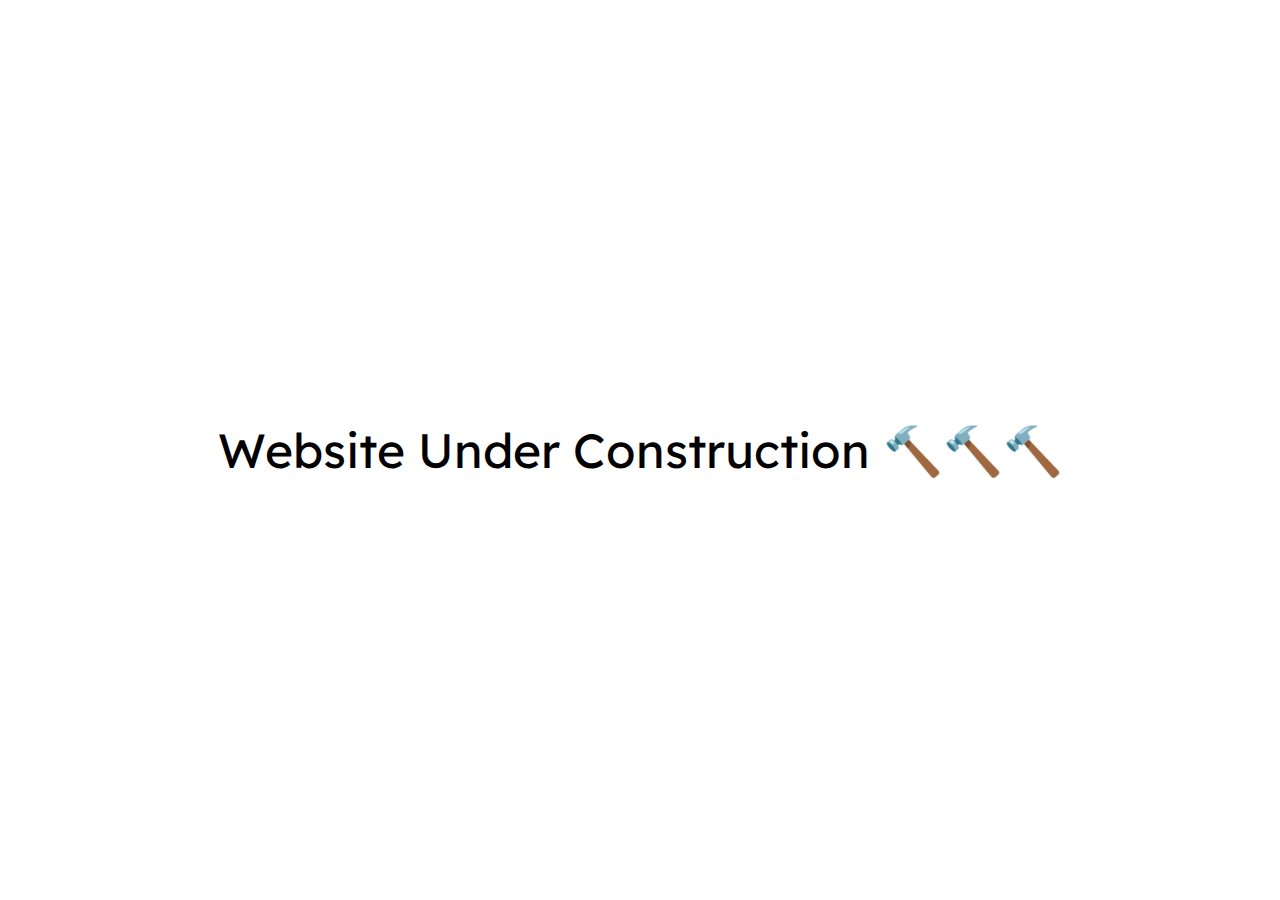
<file: index.html>
<!DOCTYPE html>
<html lang="en">
<head>
    <meta charset="UTF-8">
    <meta name="viewport" content="width=device-width, initial-scale=1.0">
    <title>James Lian</title>
    <link href="./index.css" rel="stylesheet">
    <script src="./index.js"></script>
</head>
<body>
    <p class="constructionText" id="constructionText">Website Under Construction 🔨🔨🔨</p>
</body>
</html>
</file>
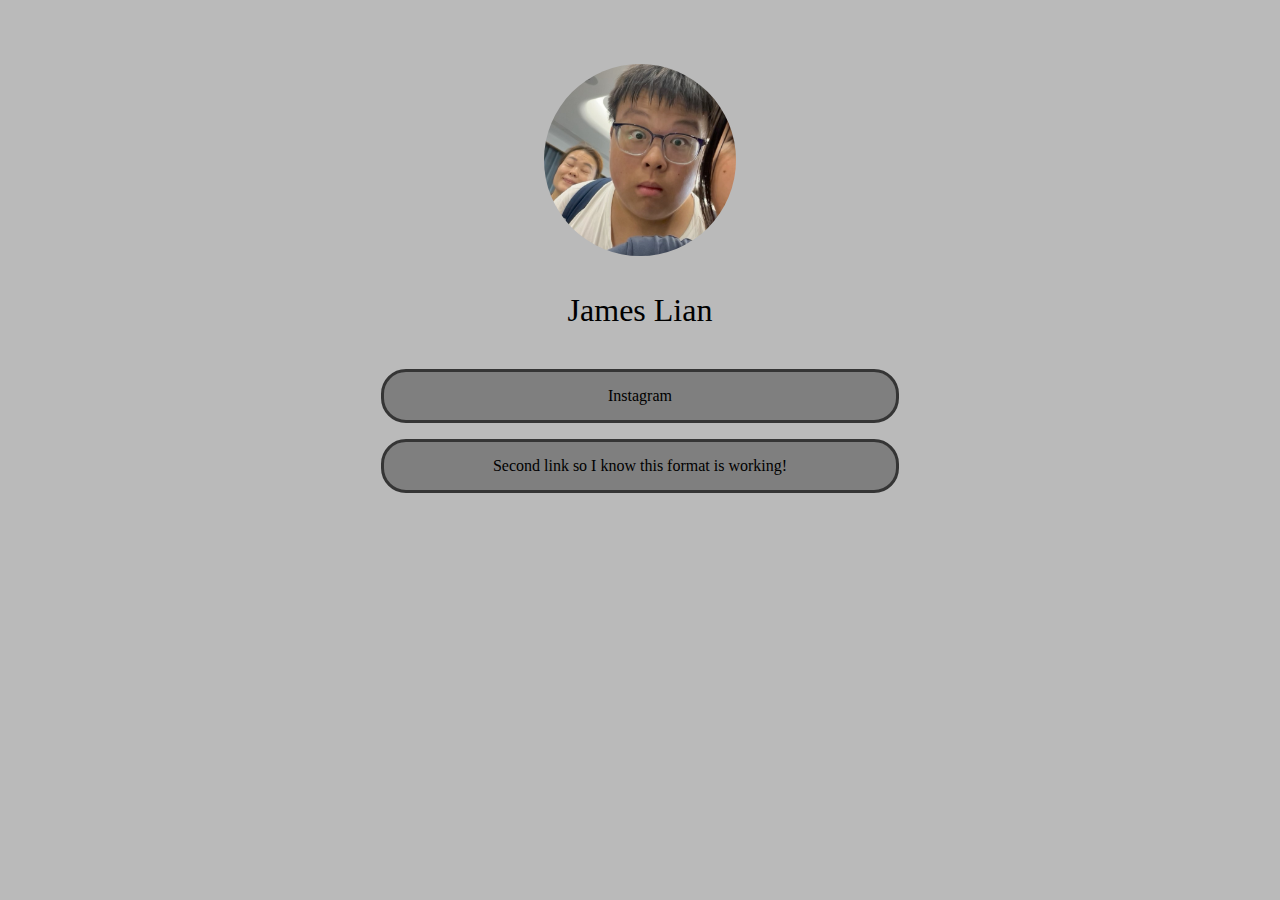
<file: miscellanous/links.html>
<!DOCTYPE html>
<html lang="en">
<head>
    <meta charset="UTF-8">
    <meta name="viewport" content="width=device-width, initial-scale=1.0">
    <title>Get to know me!</title>
</head>
<body>
    <style>
        @import url('https://fonts.googleapis.com/css2?family=IM+Fell+DW+Pica:ital@0;1&family=Lexend:wght@100..900&display=swap');
        * {
            padding: 0px;
            margin: 0px;
            font-family: "IM Fell DW Pica", serif;
        }
        
        body {
            /* background-color: #699bc7; */
            background-color: #bababa;
            width: 100%;
            height: auto;
            display: flex;
            flex-direction: column;
            justify-content: center;
            align-items: center;
        }

        .container {
            display: flex;
            flex-direction: column;
            justify-content: center;
            align-items: center;
            width: 50%;
            padding-top: 3rem;
            /* background-color: white; */
        }
        
        .container > * {
            margin: 1rem;
        }

        .pfp-img {
            border-radius: 50%;
            width: 12rem;
            height: 12rem;
            object-fit: cover;
            object-position: center;
        }

        .linksContainer {
            display: flex;
            flex-direction: column;
            align-items: center;
            width: 100%;
        }

        .link {
            text-decoration: none;
            all: unset;
            display: flex;
            flex-direction: column;
            border: .2rem solid #353535;
            background-color:#7f7f7f;
            align-items: center;
            justify-content: center;
            border-radius: 25px;
            height: 3rem;
            width: 80%;
            margin-top: 0.5rem;
            margin-bottom: 0.5rem;
        }

        .link:hover {
            cursor: pointer;
            background-color: #353535;
            color: white;
        }


        @media only screen and (max-width: 600px){
            .container {
                width: 100%;
            }
        }

        
    </style>

    <div class="container">
        <div class="profile">
            <img class="pfp-img" src="../resources/IMG_6111.jpg">
        </div>
        <p style="font-size: 2rem;">James Lian</p>
        <div class="linksContainer">
            <a class="link" href="https://www.instagram.com/jaaaameslian/">
                Instagram
            </a>
            <a class="link" href="https://www.example.com/">
                Second link so I know this format is working!
            </a>
        </div>
    </div>
</body>
</html>
</file>
<file: index.css>
@import url('https://fonts.googleapis.com/css2?family=Lexend:wght@100..900&display=swap');

* {
    padding: 0px;
    margin: 0px;
}

body {
    display: flex;
    width: 100vw;
    height: 100vh;
    justify-content: center;
    align-items: center;
    font-family: "Lexend", sans-serif;
}

.constructionText {
    white-space: pre-wrap;
    font-size: 3rem;
}
</file>
